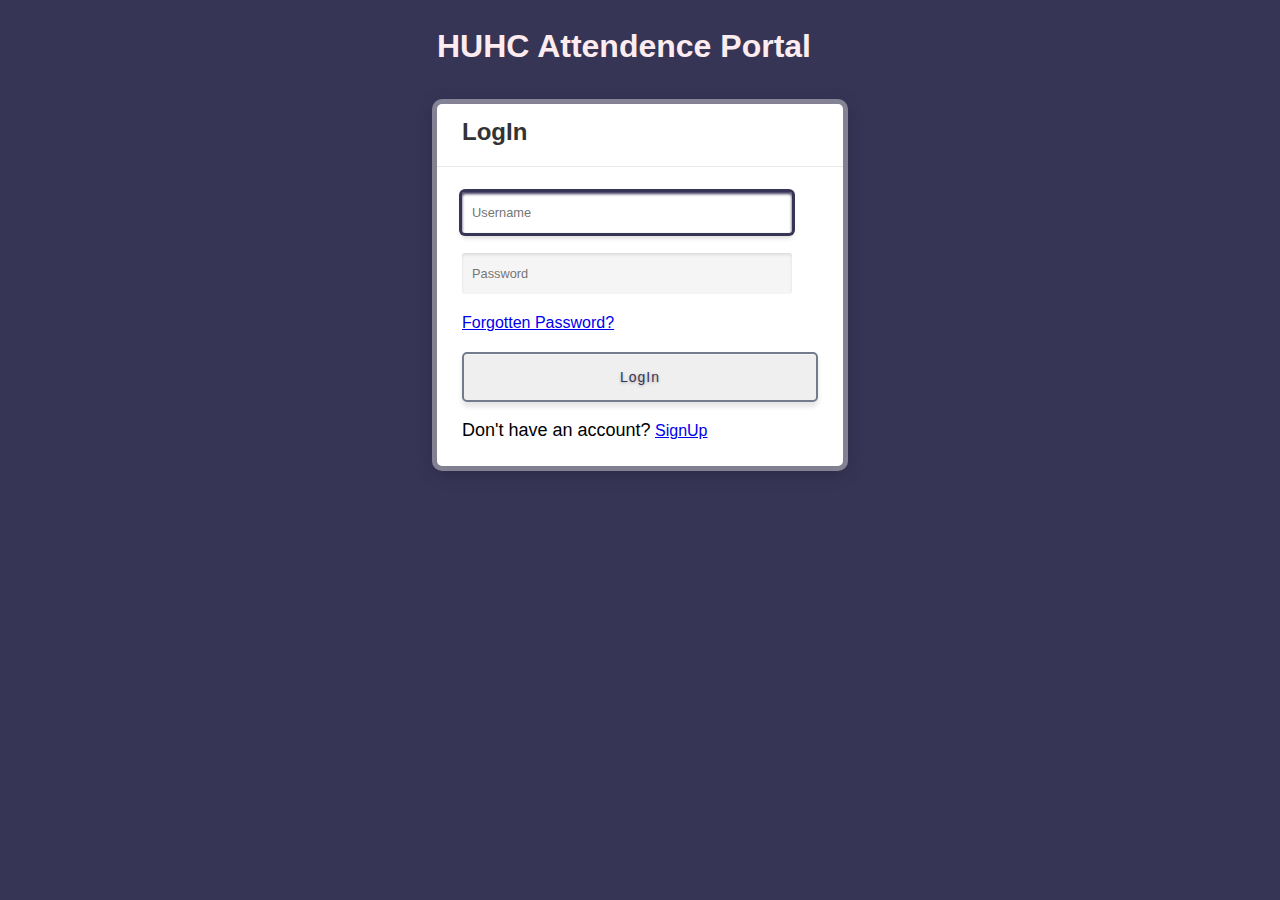
<file: index.html>
<html>
<head>
<link type="text/css" rel="stylesheet" href="stylesheet.css"/>
	<title>HUHC-Homepage</title>
</head>

<body>

<div class="container">

<div class="header">

        <h1>HUHC Attendence Portal</h1><br>
            
        </div>


    <form id="homepage" method="post" action="api.php?action=login">

        <div class="header">

        <h3>LogIn</h3>

        </div>
        
        <div class="sep"></div>

        <div class="inputs">

        <input type="text" placeholder="Username" name="username" autofocus required/>

        <input type="password" placeholder="Password" name="password" required/>

         <div>
        <a class="refer" href="https://www.google.co.in">Forgotten Password?</a>
        </div>

        <input type="submit" value="LogIn" id="submit"><br>

        <span>Don't have an account?</span>
        <a class="refer" href="SignUp.html">SignUp</a>

        
        </div>

        </form>
         </div>
        
</body>

</html>
</file>
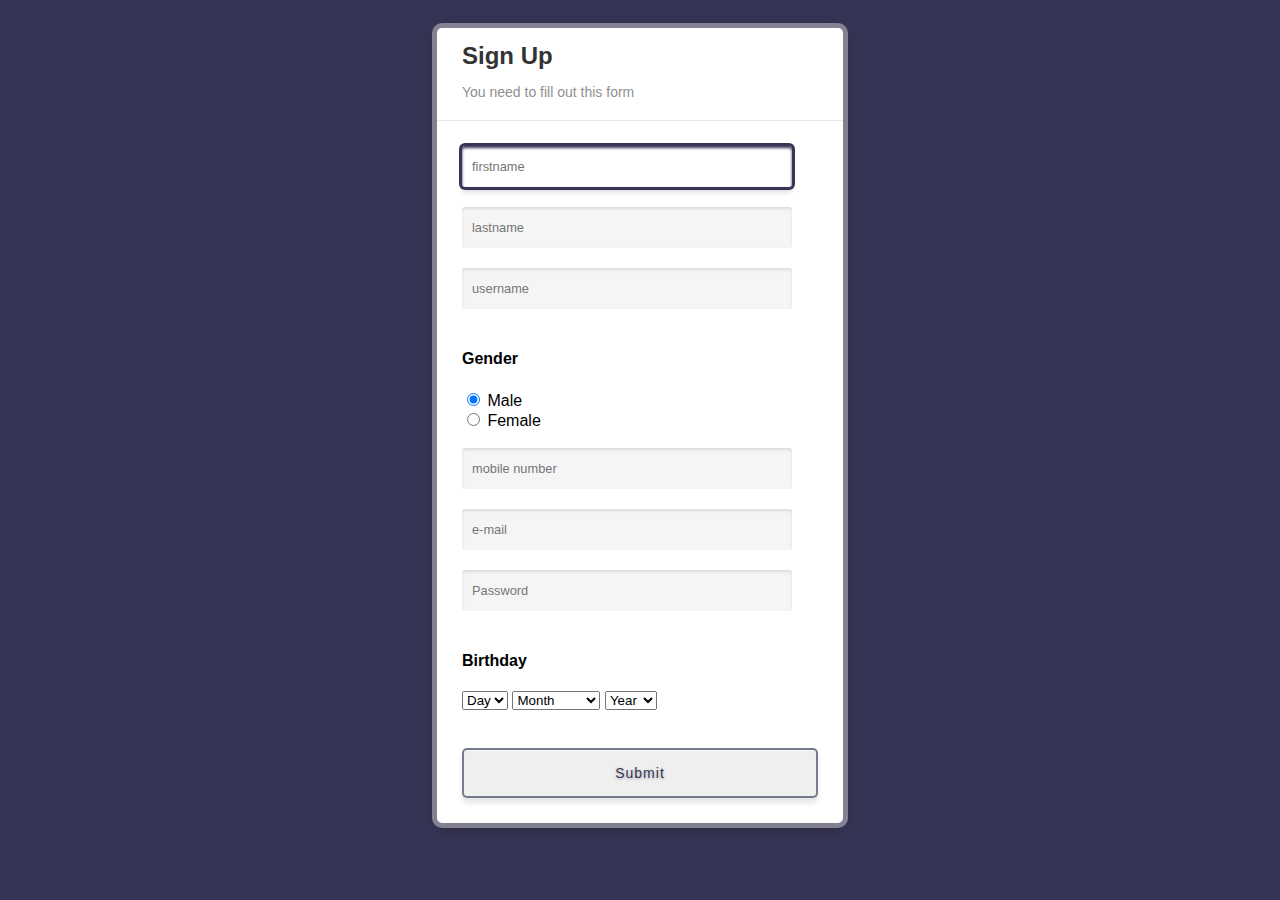
<file: SignUp.html>
<html>
<head>
<link type="text/css" rel="stylesheet" href="stylesheet.css"/>
<title>HUHC-SignUp</title>
</head>
<body>
<div class="container">

    <form id="signup" method="post" action="api.php?action=signup">

        <div class="header">
        
            <h3>Sign Up</h3>
            
            <p>You need to fill out this form</p>
            
        </div>
        
        <div class="sep"></div>

        <div class="inputs">

        <input type="text" placeholder="firstname" name="firstname" autofocus required/>

        <input type="text" placeholder="lastname" name="lastname" autofocus required/>

        <input type="text" placeholder="username" name="username" autofocus required/>

<h4>Gender</h4>
 <input type="radio" name="gender" value="male" checked> Male<br>
  <input type="radio" name="gender" value="female"> Female<br>
  <br>

        <input type="text" placeholder="mobile number" name="mobile" autofocus required/>
        
        <input type="email" placeholder="e-mail" name="email" autofocus required/>
        
            <input type="password" placeholder="Password" name="password" required/>

            <div >

            <h4>Birthday</h4>

        <select aria-label="Day" name="birthday_day" id="day" title="Day">
        <option value="0" selected="1">Day</option>
        <option value="1">1</option><option value="2">2</option>
        <option value="3">3</option><option value="4">4</option>
        <option value="5">5</option><option value="6">6</option>
        <option value="7">7</option><option value="8">8</option>
        <option value="9">9</option><option value="10">10</option>
        <option value="11">11</option><option value="12">12</option>
        <option value="13">13</option><option value="14">14</option>
        <option value="15">15</option><option value="16">16</option>
        <option value="17">17</option><option value="18">18</option>
        <option value="19">19</option><option value="20">20</option>
        <option value="21">21</option><option value="22">22</option>
        <option value="23">23</option><option value="24">24</option>
        <option value="25">25</option><option value="26">26</option>
        <option value="27">27</option><option value="28">28</option>
        <option value="29">29</option><option value="30">30</option>
        <option value="31">31</option>
        </select>

        <select name="Month">
        <option value="0" selected="1">Month</option>
  <option value="1">January</option>
  <option value="2">February</option>
  <option value="3">March</option>
  <option value="4">April</option>
  <option value="5">May</option>
  <option value="6">June</option>
  <option value="7">July</option>
  <option value="8">August</option>
  <option value="9">September</option>
  <option value="10">October</option>
  <option value="11">November</option>
  <option value="12">December</option>
</select>

<select aria-label="Year" name="birthday_year" id="year" title="Year" class="_5dba">
<option value="0" selected="1">Year</option>
<option value="2016">2016</option><option value="2015">2015</option>
<option value="2014">2014</option><option value="2013">2013</option>
<option value="2012">2012</option><option value="2011">2011</option>
<option value="2010">2010</option><option value="2009">2009</option>
<option value="2008">2008</option><option value="2007">2007</option>
<option value="2006">2006</option><option value="2005">2005</option>
<option value="2004">2004</option><option value="2003">2003</option>
<option value="2002">2002</option><option value="2001">2001</option>
<option value="2000">2000</option><option value="1999">1999</option>
<option value="1998">1998</option><option value="1997">1997</option>
<option value="1996">1996</option><option value="1995">1995</option>
<option value="1994">1994</option><option value="1993">1993</option>
<option value="1992">1992</option><option value="1991">1991</option>
<option value="1990">1990</option><option value="1989">1989</option>
<option value="1988">1988</option><option value="1987">1987</option>
<option value="1986">1986</option><option value="1985">1985</option>
<option value="1984">1984</option><option value="1983">1983</option>
<option value="1982">1982</option><option value="1981">1981</option>
<option value="1980">1980</option><option value="1979">1979</option>
<option value="1978">1978</option><option value="1977">1977</option>
<option value="1976">1976</option><option value="1975">1975</option>
<option value="1974">1974</option><option value="1973">1973</option>
<option value="1972">1972</option><option value="1971">1971</option>
<option value="1970">1970</option><option value="1969">1969</option>

</select>

</div> <br>

            <!-- <div class="checkboxy">
                <input name="cecky" id="checky" value="1" type="checkbox" /><label class="terms">I accept the terms of use</label>
            </div> -->
            
  <input type="submit" value="Submit" id="submit">
        
        </div>

    </form>

</div>
​
</body>
</html>
</file>
<file: stylesheet.css>
body {
    background-color: #373556;
    font-family: "Helvetica Neue", Helvetica, Arial;
    padding-top: 20px;
}

span {
    font-size: 18px;
}

.container {

    width: 406px;
    max-width: 406px;
    margin: 0 auto;
}

.forgotten {
    font-size: 12px;
}

#homepage{
    padding: 0px 25px 25px;
    background: #fff;
    box-shadow: 
        0px 0px 0px 5px rgba( 255,255,255,0.4 ), 
        0px 4px 20px rgba( 0,0,0,0.33 );
    border-radius: 5px;
    display: table;
    position: static;
}

#homepage .header {
    margin-bottom: 20px;
}

.header h1{
    color:#fdecef;
    font-weight: bold;
    font-family: sans-serif;
}

#homepage .header h3 {
    color: #333333;
    font-size: 24px;
    font-weight: bold;
    margin-top: 14px;
    margin-bottom: 3px;
}

#homepage .sep {
    height: 1px;
    background: #e8e8e8;
    width: 406px;
    margin: 0px -25px;
}

#homepage .inputs {
    margin-top: 25px;
}

#homepage .inputs label {
    color: #8f8f8f;
    font-size: 12px;
    font-weight: 300;
    letter-spacing: 1px;
    margin-bottom: 7px;
    display: block;
}


#signup {
    padding: 0px 25px 25px;
    background: #fff;
    box-shadow: 
        0px 0px 0px 5px rgba( 255,255,255,0.4 ), 
        0px 4px 20px rgba( 0,0,0,0.33 );
    border-radius: 5px;
    display: table;
    position: static;
}

#signup .header {
    margin-bottom: 20px;
}

#signup .header h3 {
    color: #333333;
    font-size: 24px;
    font-weight: bold;
    margin-top: 14px;
    margin-bottom: 5px;
}

#signup .header p {
    color: #8f8f8f;
    font-size: 14px;
    font-weight: 300;
}

#signup .sep {
    height: 1px;
    background: #e8e8e8;
    width: 406px;
    margin: 0px -25px;
}

#signup .inputs {
    margin-top: 25px;
}

#signup .inputs label {
    color: #8f8f8f;
    font-size: 12px;
    font-weight: 300;
    letter-spacing: 1px;
    margin-bottom: 7px;
    display: block;
}

input::input-placeholder {
    color:    #b5b5b5;
}

#homepage .inputs input[type=password], input[type=text] {
    background: #f5f5f5;
    font-size: 0.8rem;
    border-radius: 3px;
    border: none;
    padding: 13px 10px;
    width: 330px;
    margin-bottom: 20px;
    box-shadow: inset 0px 2px 3px rgba( 0,0,0,0.1 );
    clear: both;
}

#homepage .inputs input[type=password]:focus, input[type=text]:focus {
    background: #fff;
    box-shadow: 0px 0px 0px 3px #373556, inset 0px 2px 3px #373556, 0px 5px 5px rgba( 0,0,0,0.15 );
    outline: none;   
}

#signup .inputs input[type=email], input[type=password], input[type=text] {
    background: #f5f5f5;
    font-size: 0.8rem;
    border-radius: 3px;
    border: none;
    padding: 13px 10px;
    width: 330px;
    margin-bottom: 20px;
    box-shadow: inset 0px 2px 3px rgba( 0,0,0,0.1 );
    clear: both;
}

#signup .inputs input[type=email]:focus, input[type=password]:focus, input[type=text]:focus {
    background: #fff;
    box-shadow: 0px 0px 0px 3px #373556, inset 0px 2px 3px #373556, 0px 5px 5px rgba( 0,0,0,0.15 );
    outline: none;   
}

#signup .inputs .checkboxy {
    display: block;
    position: static;
    height: 25px;
    margin-top: 10px;
    clear: both;
}

#signup .inputs input[type=checkbox] {
    float: left;
    margin-right: 10px;
    margin-top: 3px;
}

#signup .inputs label.terms {
    float: left;
    font-size: 14px;
    font-style: italic;
}

#signup .inputs #submit {
    width: 100%;
    margin-top: 20px;
    padding: 15px 0;
    color: #363556;
    font-size: 14px;
    font-weight: 500;
    letter-spacing: 1px;
    text-align: center;
    text-decoration: none;
    background: gradient(
        linear, left top, left bottom, 
        from(#b9c5dd),
        to(#a4b0cb));
    border-radius: 5px;
    border: 2px solid #737b8d;
    box-shadow:
        0px 5px 5px rgba(000,000,000,0.1),
        inset 0px 1px 0px rgba(255,255,255,0.5);
    text-shadow:
        0px 1px 3px rgba(000,000,000,0.3),
        0px 0px 0px rgba(255,255,255,0);
    display: table;
    position: static;
    clear: both;
}

#signup .inputs #submit:hover {
    background: gradient(
        linear, left top, left bottom, 
        from(#a4b0cb),
        to(#b9c5dd));
}

#homepage .inputs #submit {
    width: 100%;
    margin-top: 20px;
    padding: 15px 0;
    color: #363556;
    font-size: 14px;
    font-weight: 500;
    letter-spacing: 1px;
    text-align: center;
    text-decoration: none;
    background: gradient(
        linear, left top, left bottom, 
        from(#b9c5dd),
        to(#a4b0cb));
    border-radius: 5px;
    border: 2px solid #737b8d;
    box-shadow:
        0px 5px 5px rgba(000,000,000,0.1),
        inset 0px 1px 0px rgba(255,255,255,0.5);
    text-shadow:
        0px 1px 3px rgba(000,000,000,0.3),
        0px 0px 0px rgba(255,255,255,0);
    display: table;
    position: static;
    clear: both;
}

#homepage .inputs #submit:hover {
    background: gradient(
        linear, left top, left bottom, 
        from(#a4b0cb),
        to(#b9c5dd));
}
</file>
